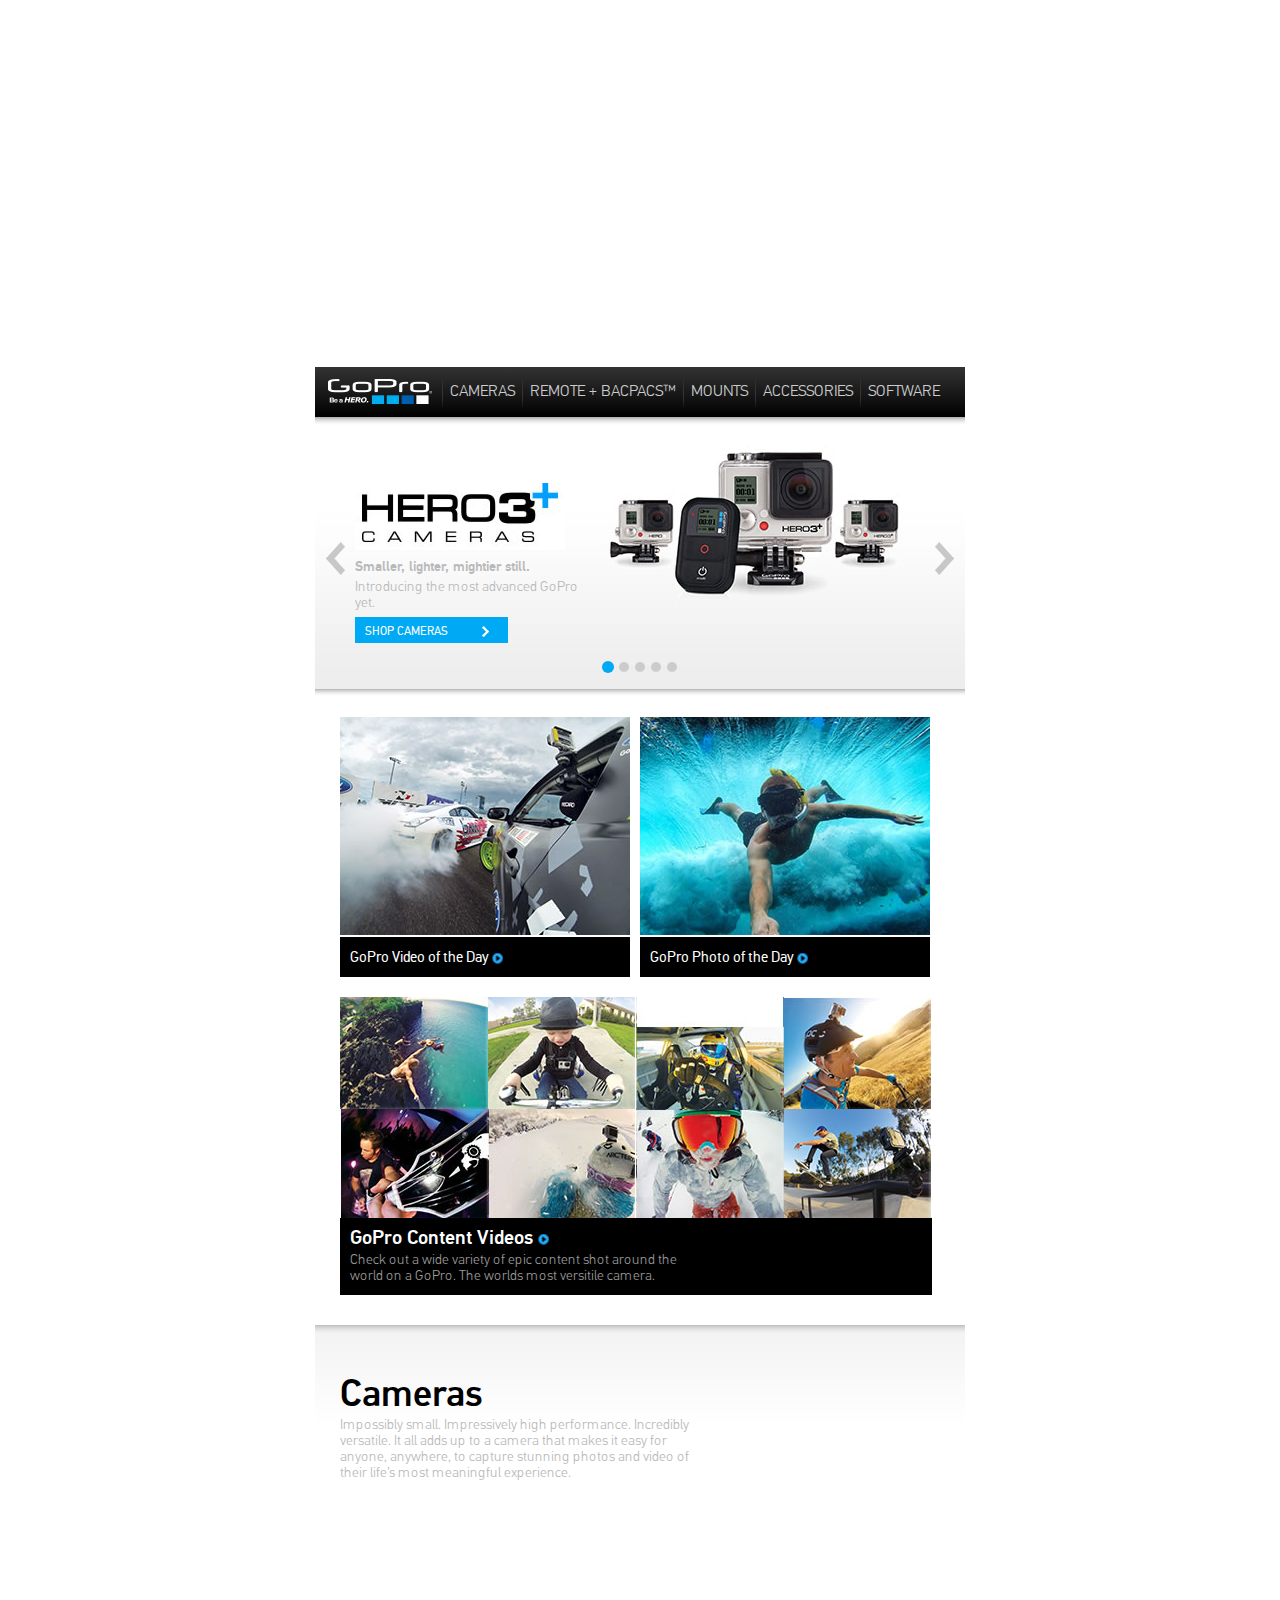
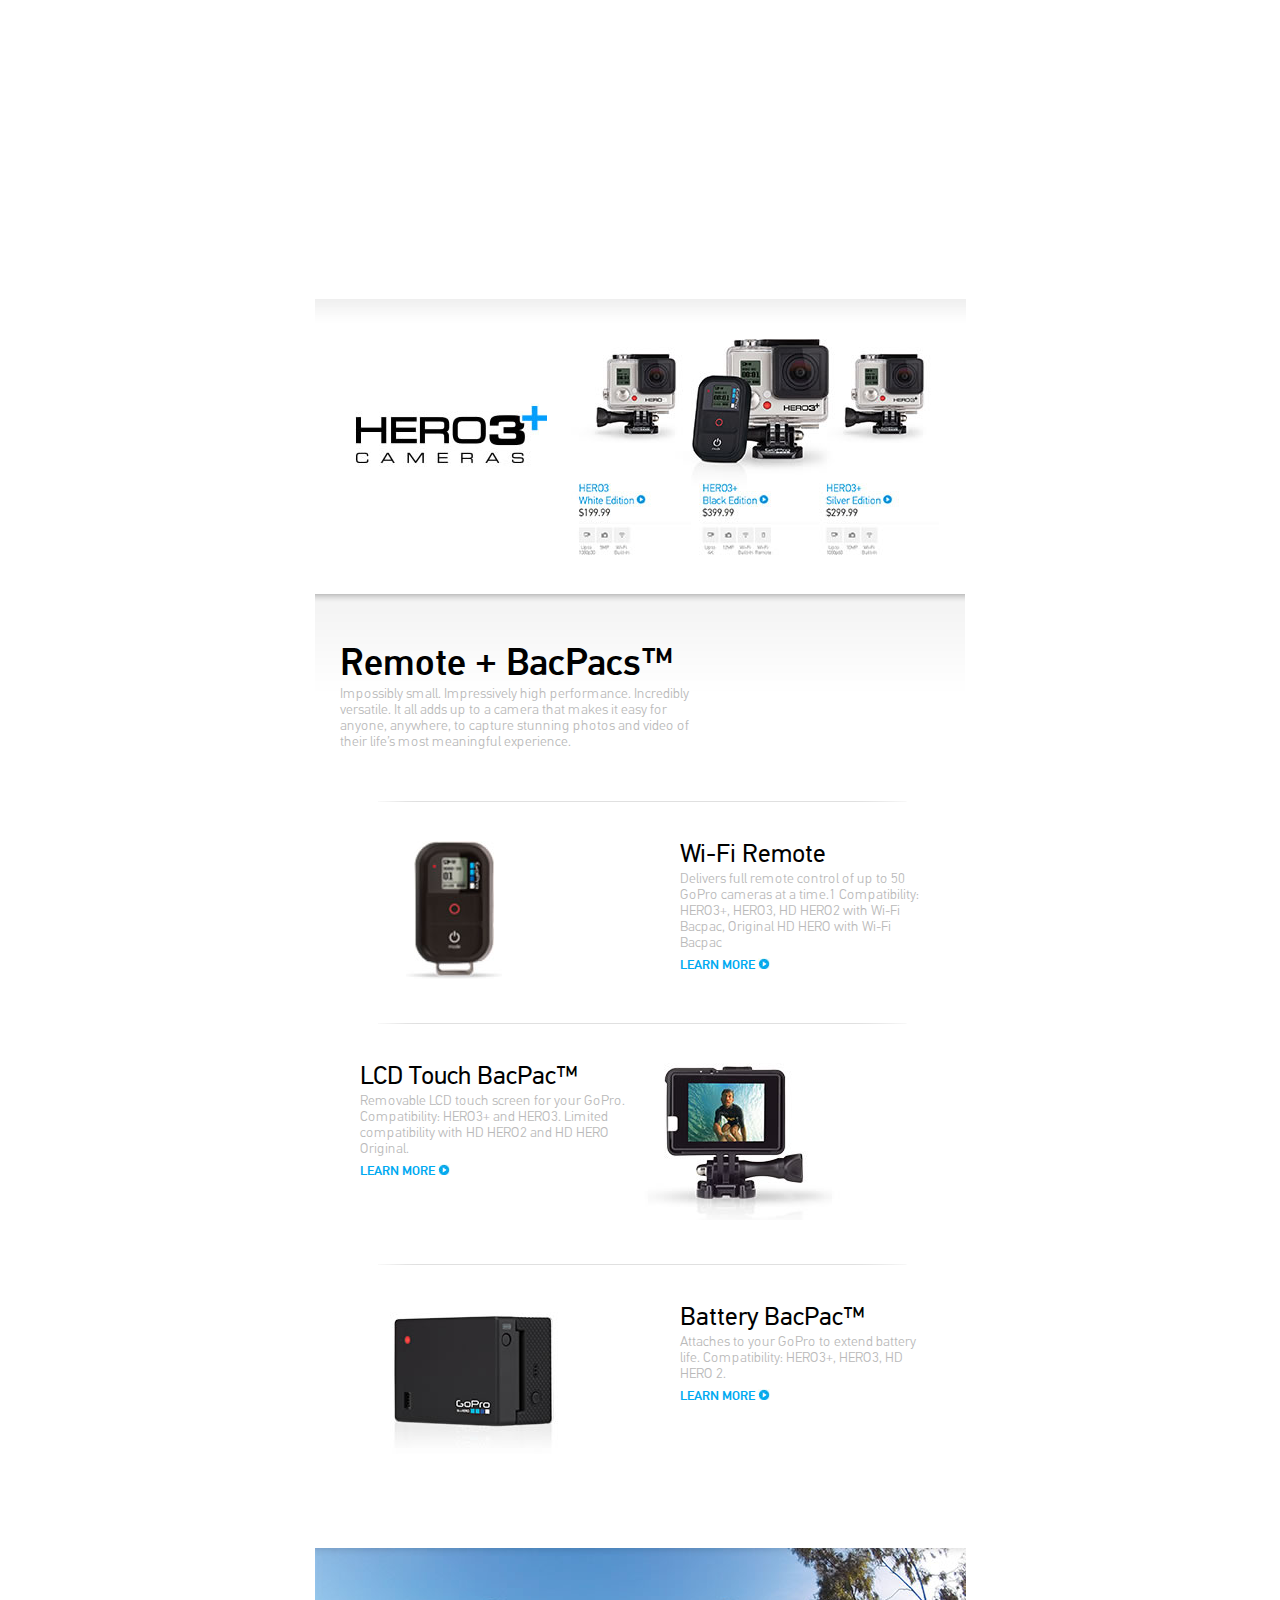
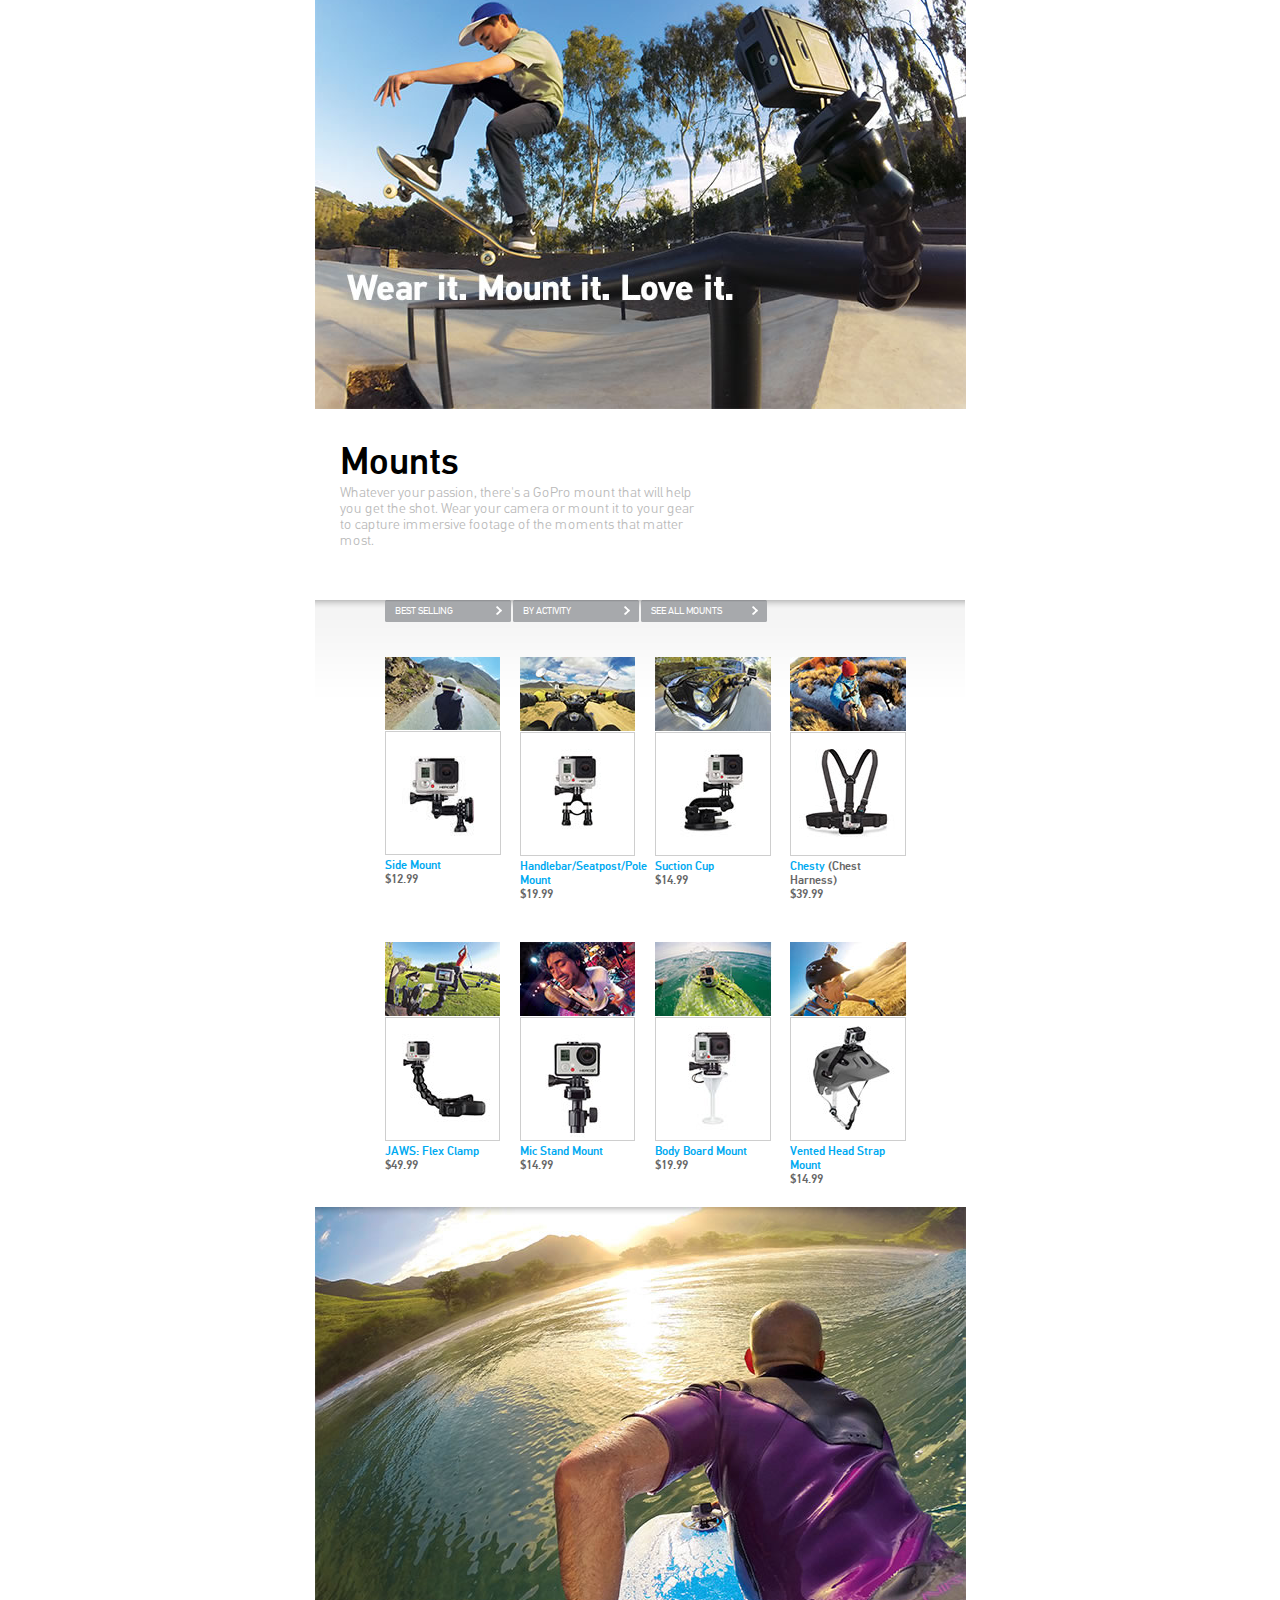
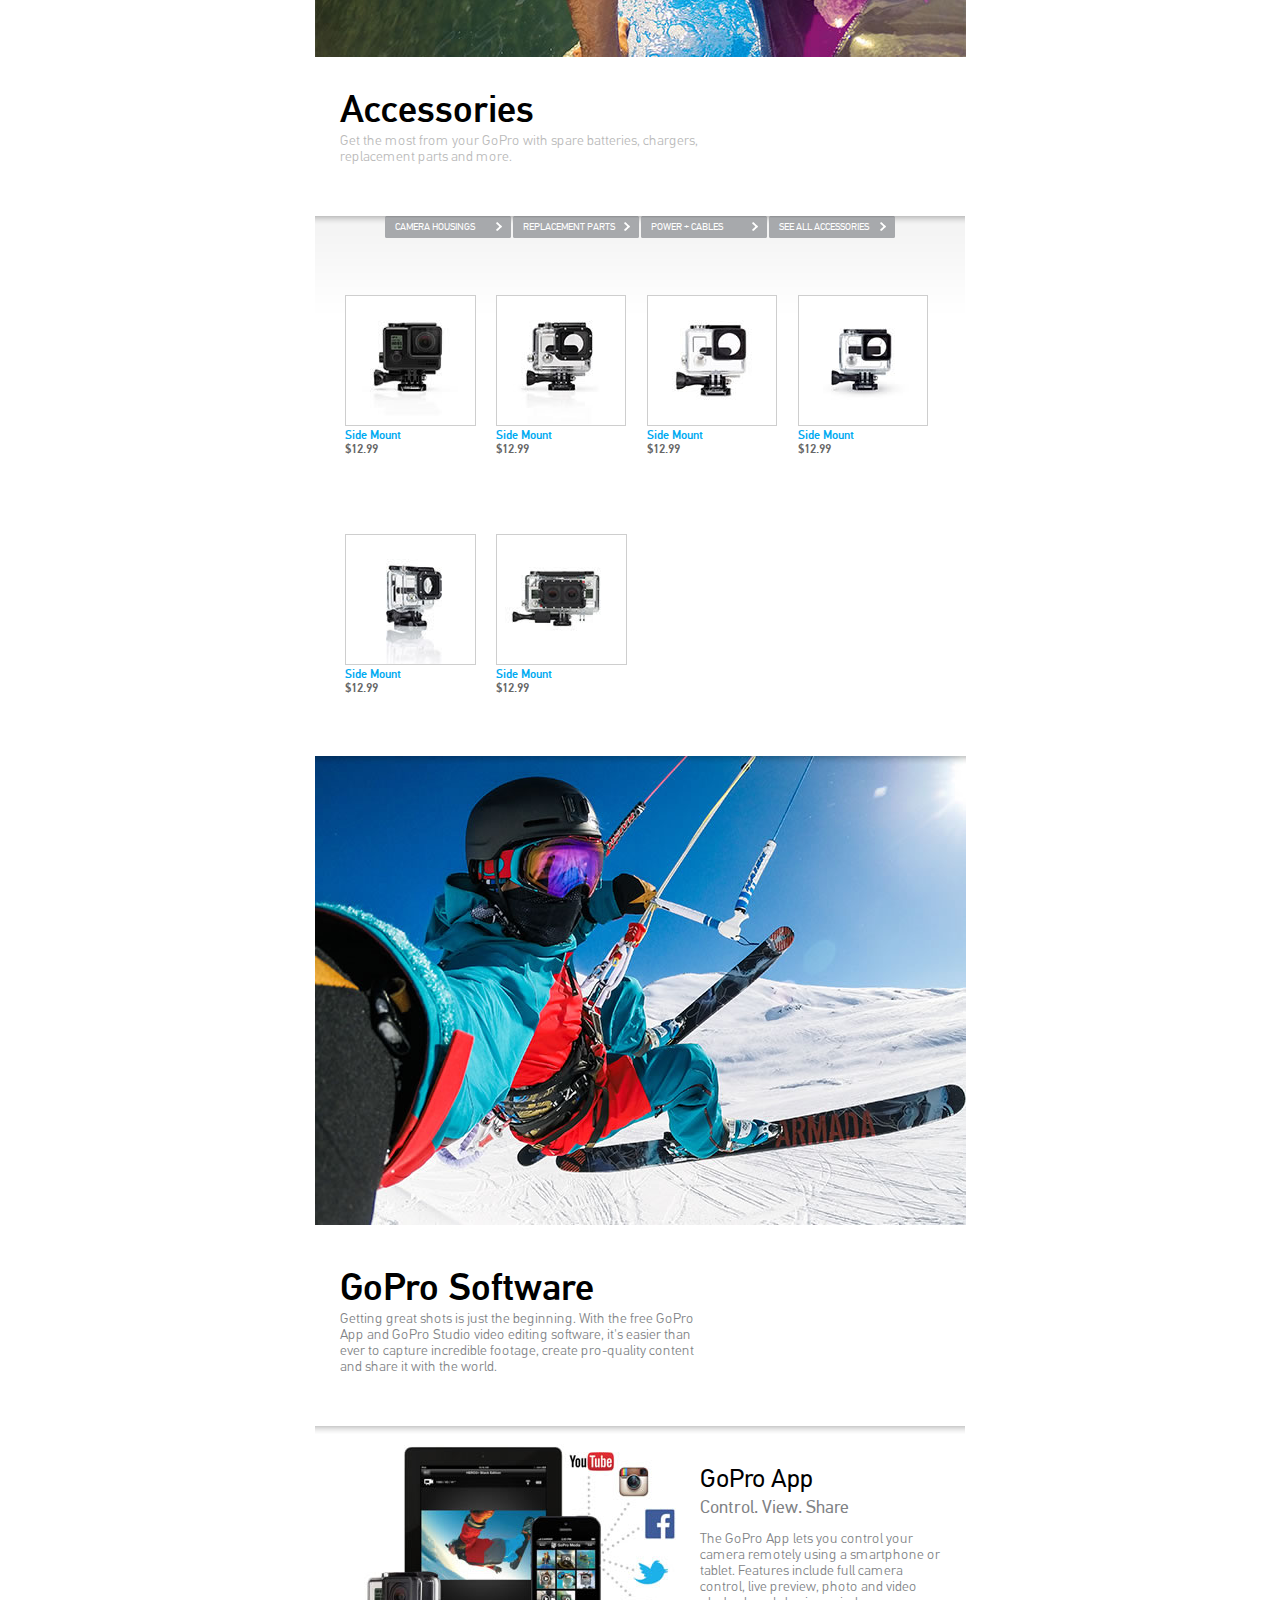
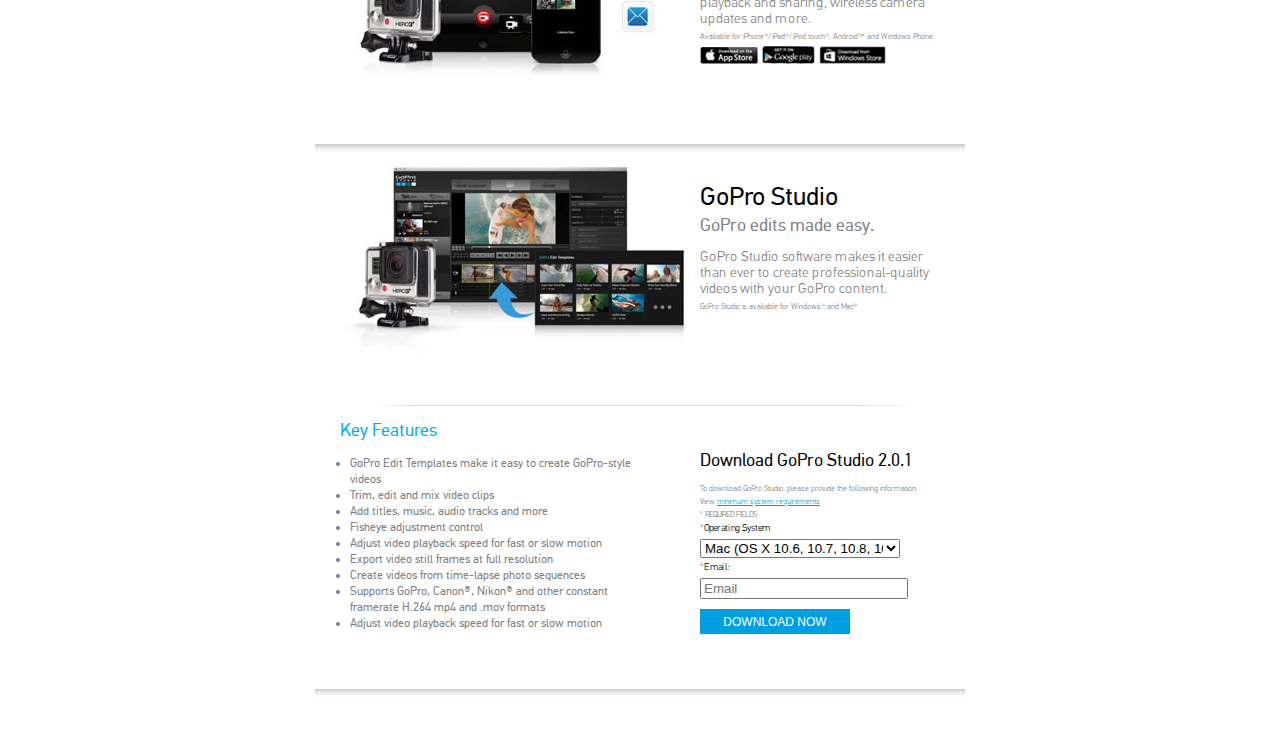
<file: index.html>
<!DOCTYPE HTML>
<html lang="en">
<head>
	<meta charset="UTF-8">
	<title>Go Pro Site</title>
	<script type="text/javascript" src="js/jquery.min.js"></script>
	<script type="text/javascript" src="js/bootstrap.min.js"></script>
	<script type="text/javascript" src="js/jquery.sticky.js"></script>
	<script type="text/javascript" src="js/functions.js"></script>
	<link rel="stylesheet" href="css/carousel.css" type="text/css" media="all" />
	<link rel="stylesheet" href="css/reset.css" type="text/css" media="all" />
	<link rel="stylesheet" href="css/style.css" type="text/css" media="all" />
</head>
<body>
	<div class="page-wrapper">
	    <header>
	        <div class="large-video">
	            <iframe width="650" height="366" src="//www.youtube.com/embed/3wbvpOIIBQA?rel=0" frameborder="0" allowfullscreen></iframe>
	        </div>
            <nav class="navigation" id="navigation" role="navigation">
                <ul class="nav navbar-nav">
                    <li><a class="navbar-brand" href="#">GoPro</a></li><span class="spacer"></span>
                    <li><a href="#cameras">Cameras</a></li><span class="spacer"></span>
                    <li><a href="#remote">Remote + Bacpacs&#8482;</a></li><span class="spacer"></span>
                    <li><a href="#mounts">Mounts</a></li><span class="spacer"></span>
                    <li><a href="#accessories">Accessories</a></li><span class="spacer"></span>
                    <li><a href="#software">Software</a></li>
                </ul>
            </nav>
	    </header>
	    <div class="section">
    	    <div id="carousel-example-generic" class="carousel slide" data-ride="carousel">
              <!-- Indicators -->
              <ol class="carousel-indicators">
                <li data-target="#carousel-example-generic" data-slide-to="0" class="active"></li>
                <li data-target="#carousel-example-generic" data-slide-to="1"></li>
                <li data-target="#carousel-example-generic" data-slide-to="2"></li>
                <li data-target="#carousel-example-generic" data-slide-to="3"></li>
                <li data-target="#carousel-example-generic" data-slide-to="4"></li>
              </ol>

              <!-- Wrapper for slides -->
              <div class="carousel-inner">
                <div class="item active">
                    <div class="carousel-left slide-1">
                        <img src="images/slide-1-title.jpg" />
                      <p class="bold">Smaller, lighter, mightier still.</p>
                      <p>Introducing the most advanced GoPro yet.</p>
                      <a href="#cameras" class="blue-box">Shop Cameras <span class="white-arrow"></span></a>
                    </div>
                    <img src="images/slide-1-image.png" alt="Slide 1" />
                </div>
                <div class="item">
                    <div class="carousel-left slide-2">
                      <h2>Remote + Bacpacs&#8482;</h2>
                      <p>Control your camera remotely, frame your shots, play back content and more.</p>
                      <a href="#remote" class="blue-box">Shop Remote + Bacpacs&#8482; <span class="white-arrow"></span></a>
                    </div>
                    <img src="images/slide-2-image.png" alt="Slide 2" />
                </div>
                <div class="item">
                    <div class="carousel-left slide-3">
                      <h2>Wear it. <br />Mount it. Love it.</h2>
                      <p>Whatever your passion, there's a GoPro mount that will help you get the shot. Wear your camera or mount it to your gear to capture immersive footage of the moments that matter most.</p>
                      <a href="#mounts" class="blue-box">Shop Mounts <span class="white-arrow"></span></a>
                    </div>
                    <img src="images/slide-3-image.png" alt="Slide 3" />
                </div>
                <div class="item">
                    <div class="carousel-left slide-4">
                      <h2>Accesorize Your GoPro</h2>
                      <p>Get the most from your GoPro with spare batteries, chargers, replacement parts and more.</p>
                      <a href="#accessories" class="blue-box">Shop Accessories <span class="white-arrow"></span></a>
                    </div>
                    <img src="images/slide-4-image.png" alt="Slide 4" />
                </div>
                <div class="item">
                    <div class="carousel-left slide-5">
                      <h2>Capture. <br/ >Create. Share.</h2>
                      <p>From the GoPro App and GoPro Player, to GoPro Studio editing software-get all the tools you need to view and enjoy your footage, easily create pro-quality videos and share your experiences with friends across the globe.</p>
                      <a href="#software" class="blue-box">Learn More <span class="white-arrow"></span></a>
                    </div>
                    <img src="images/slide-5-image.png" alt="Slide 5" />
                </div>
              </div>

              <!-- Controls -->
              <a class="left carousel-control" href="#carousel-example-generic" data-slide="prev">
                <span class="glyphicon glyphicon-chevron-left"></span>
              </a>
              <a class="right carousel-control" href="#carousel-example-generic" data-slide="next">
                <span class="glyphicon glyphicon-chevron-right"></span>
              </a>
            </div>
    	    <div class="clear"></div>
    	    <div class="full-width">
    	        <div class="half-width">
    	            <a href="#"><img src="images/video-of-day.jpg" /></a>
    	            <div class="black-box"><a href="#">GoPro Video of the Day <span class="black-arrow"></span></a></div>
    	        </div>
    	        <div class="half-width">
    	            <a href="#"><img src="images/photo-of-day.jpg" /></a>
    	            <div class="black-box"><a href="#">GoPro Photo of the Day <span class="black-arrow"></span></a></div>
    	        </div>
    	    </div>
    	    <div class="clear"></div>
    	    <div class="full-width photo-thumbs">
    	        <div class="photo-thumbnail">
    	            <a href="#">
    	                <img src="images/content-videos-1.jpg" />
    	                <span class="overlay-text">Music</span>
    	            </a>
    	        </div>
    	        <div class="photo-thumbnail">
    	            <a href="#">
    	                <img src="images/content-videos-2.jpg" />
    	                <span class="overlay-text">Music</span>
    	            </a>
    	        </div>
    	        <div class="photo-thumbnail">
    	            <a href="#">
    	                <img src="images/content-videos-3.jpg" />
    	                <span class="overlay-text">Music</span>
    	            </a>
    	        </div>
    	        <div class="photo-thumbnail">
    	            <a href="#">
    	                <img src="images/content-videos-4.jpg" />
    	                <span class="overlay-text">Music</span>
    	            </a>
    	        </div>
    	        <div class="photo-thumbnail">
    	            <a href="#">
    	                <img src="images/content-videos-5.jpg" />
    	                <span class="overlay-text">Music</span>
    	            </a>
    	        </div>
    	        <div class="photo-thumbnail">
    	            <a href="#">
    	                <img src="images/content-videos-6.jpg" />
    	                <span class="overlay-text">Music</span>
    	            </a>
    	        </div>
    	        <div class="photo-thumbnail">
    	            <a href="#">
    	                <img src="images/content-videos-7.jpg" />
    	                <span class="overlay-text">Music</span>
    	            </a>
    	        </div>
    	        <div class="photo-thumbnail">
    	            <a href="#">
    	                <img src="images/content-videos-8.jpg" />
    	                <span class="overlay-text">Music</span>
    	            </a>
    	        </div>
    	        <div class="clear"></div>
    	        <div class="black-box">
    	            <h4>GoPro Content Videos <span class="black-arrow"></span></h4>
    	            <p class="small-blurb">Check out a wide variety of epic content shot around the world on a GoPro. The worlds most versitile camera.</p>
    	        </div>
    	    </div>
    	    <div class="clear"></div>
    	</div><!-- end section -->
	    <div class="clear"></div>
	    <div class="section gradient" id="cameras">
	        <div class="full-width">
	            <h2>Cameras</h2>
	            <p class="small-blurb">Impossibly small. Impressively high performance. Incredibly versatile. It all adds up to a camera that makes it easy for anyone, anywhere, to capture stunning photos and video of their life’s most meaningful experience.</p>
	        </div>
            <div class="large-video">
                <iframe width="650" height="366" src="//www.youtube.com/embed/v2ek-QOtv64?rel=0" frameborder="0" allowfullscreen></iframe>
            </div>
            <img src="images/hero3cameras.jpg" />
	    </div><!-- end section -->
	    <div class="clear"></div>
	    <div class="section gradient" id="remote">
	        <div class="clear"></div>
	        <div class="full-width">
	            <h2>Remote + BacPacs&#8482;</h2>
	            <p class="small-blurb">Impossibly small. Impressively high performance. Incredibly versatile. It all adds up to a camera that makes it easy for anyone, anywhere, to capture stunning photos and video of their life’s most meaningful experience. </p>
	        </div>
	        <div class="full-width">
	            <div class="product-holder">
    	            <div class="image-left">
	                    <img src="images/remote.jpg" />
    	            </div>
    	            <div class="text-right">
    	                <h3>Wi-Fi Remote</h3>
    	                <p>Delivers full remote control of up to 50 GoPro cameras at a time.1 Compatibility: HERO3+, HERO3, HD HERO2 with Wi-Fi Bacpac, Original HD HERO with Wi-Fi Bacpac</p>
    	                <a href="#" class="learn-more">Learn More <span class="blue-arrow"></span></a>
    	            </div>
    	            <div class="clear"></div>
	            </div>
	            <div class="product-holder">
    	            <div class="image-right">
	                    <img src="images/touch-bacpac.jpg" />
    	            </div>
    	            <div class="text-left">
    	                <h3>LCD Touch BacPac&#8482;</h3>
    	                <p>Removable LCD touch screen for your GoPro. Compatibility: HERO3+ and HERO3. Limited compatibility with HD HERO2 and HD HERO Original.</p>
    	                <a href="#" class="learn-more">Learn More <span class="blue-arrow"></span></a>
    	            </div>
    	            <div class="clear"></div>
	            </div>
	            <div class="product-holder">
	                <div class="image-left">
	                    <img src="images/battery-bacpac.jpg" />
    	            </div>
    	            <div class="text-right">
    	                <h3>Battery BacPac&#8482;</h3>
    	                <p>Attaches to your GoPro to extend battery life. Compatibility: HERO3+, HERO3, HD HERO 2.</p>
    	                <a href="#" class="learn-more">Learn More <span class="blue-arrow"></span></a>
    	            </div>
    	            <div class="clear"></div>
    	        </div>
    	        <div class="clear"></div>
	        </div>
	    </div><!-- end section -->
	    <div class="clear"></div>
	    <div class="section mounts" id="mounts">
	        <img src="images/mounts.jpg" />
	        <div class="full-width">
    	        <h2>Mounts</h2>
    	        <p class="small-blurb">Whatever your passion, there's a GoPro mount that will help you get the shot. Wear your camera or mount it to your gear to capture immersive footage of the moments that matter most.</p>
    	    </div>
    	    <div class="gradient">
    	        <div class="dropdown">
                    <ul>
                        <li>
                            <a href="#">Best Selling</a>
                            <ul class="fallback">
                                <li><a href="#">Sub-Link 1</a></li>
                                <li><a href="#">Sub-Link 2</a></li>
                                <li><a href="#">Sub-Link 3</a></li>
                            </ul>
                        </li>
                        <li>
                            <a href="#">By Activity</a>
                            <ul class="fallback">
                                <li><a href="#">Auto</a></li>
                                <li><a href="#">Dive</a></li>
                                <li><a href="#">Moto</a></li>
                                <li><a href="#">Skate</a></li>
                                <li><a href="#">Hunt + Fish</a></li>
                                <li><a href="#">Film + Music</a></li>
                                <li><a href="#">Ski + Snowboard</a></li>
                                <li><a href="#">Bike</a></li>
                                <li><a href="#">Surf + Sup</a></li>
                                <li><a href="#">Aviation</a></li>
                            </ul>
                        </li>
                        <li>
                            <a href="#">See All Mounts</a>
                            <ul class="fallback">
                                <li><a href="#">Sub-Link 1</a></li>
                                <li><a href="#">Sub-Link 2</a></li>
                                <li><a href="#">Sub-Link 3</a></li>
                            </ul>
                        </li>
                    </ul>
                    <div class="clear"></div>
        	    </div>
        	    <div class="clear"></div>
        	    <div class="full-width product-holders">
        	        <div class="product-thumbnails">
        	            <img src="images/product-image-1.jpg" />
        	            <img src="images/product-1.jpg" class="thumb-border" />
        	            <p class="product-name">Side Mount</p>
        	            <p class="product-price">$12.99</p>
        	        </div>
        	        <div class="product-thumbnails">
        	            <img src="images/product-image-2.jpg" />
        	            <img src="images/product-2.jpg" class="thumb-border" />
        	            <p class="product-name">Handlebar/Seatpost/Pole Mount</p>
        	            <p class="product-price">$19.99</p>
        	        </div>
        	        <div class="product-thumbnails">
        	            <img src="images/product-image-3.jpg" />
        	            <img src="images/product-3.jpg" class="thumb-border" />
        	            <p class="product-name">Suction Cup</p>
        	            <p class="product-price">$14.99</p>
        	        </div>
        	        <div class="product-thumbnails">
        	            <img src="images/product-image-4.jpg" />
        	            <img src="images/product-4.jpg" class="thumb-border" />
        	            <p class="product-name">Chesty <span class='gray'>(Chest Harness)</span></p>
        	            <p class="product-price">$39.99</p>
        	        </div>
        	        <div class="product-thumbnails">
        	            <img src="images/product-image-5.jpg" />
        	            <img src="images/product-5.jpg" class="thumb-border" />
        	            <p class="product-name">JAWS: Flex Clamp</p>
        	            <p class="product-price">$49.99</p>
        	        </div>
        	        <div class="product-thumbnails">
        	            <img src="images/product-image-6.jpg" />
        	            <img src="images/product-6.jpg" class="thumb-border" />
        	            <p class="product-name">Mic Stand Mount</p>
        	            <p class="product-price">$14.99</p>
        	        </div>
        	        <div class="product-thumbnails">
        	            <img src="images/product-image-7.jpg" />
        	            <img src="images/product-7.jpg" class="thumb-border" />
        	            <p class="product-name">Body Board Mount</p>
        	            <p class="product-price">$19.99</p>
        	        </div>
        	        <div class="product-thumbnails">
        	            <img src="images/product-image-8.jpg" />
        	            <img src="images/product-8.jpg" class="thumb-border" />
        	            <p class="product-name">Vented Head Strap Mount</p>
        	            <p class="product-price">$14.99</p>
        	        </div>
        	    </div>
    	        <div class="clear"></div>
    	    </div>
	    </div><!-- end section -->
	    <div class="clear"></div>
	    <div class="section accessories" id="accessories">
	        <img src="images/accesories.jpg" />
	        <div class="full-width">
    	        <h2>Accessories</h2>
    	        <p class="small-blurb">Get the most from your GoPro with spare batteries, chargers, replacement parts and more.</p>
    	    </div>
    	    <div class="gradient">
    	        <div class="dropdown">
                    <ul>
                        <li>
                            <a href="#">Camera Housings</a>
                            <ul class="fallback">
                                <li><a href="#">Sub-Link 1</a></li>
                                <li><a href="#">Sub-Link 2</a></li>
                                <li><a href="#">Sub-Link 3</a></li>
                            </ul>
                        </li>
                        <li>
                            <a href="#">Replacement Parts</a>
                            <ul class="fallback">
                                <li><a href="#">Sub-Link 1</a></li>
                                <li><a href="#">Sub-Link 2</a></li>
                                <li><a href="#">Sub-Link 3</a></li>
                            </ul>
                        </li>
                        <li>
                            <a href="#">Power + Cables</a>
                            <ul class="fallback">
                                <li><a href="#">Sub-Link 1</a></li>
                                <li><a href="#">Sub-Link 2</a></li>
                                <li><a href="#">Sub-Link 3</a></li>
                            </ul>
                        </li>
                        <li>
                            <a href="#">See All Accessories</a>
                            <ul class="fallback">
                                <li><a href="#">Sub-Link 1</a></li>
                                <li><a href="#">Sub-Link 2</a></li>
                                <li><a href="#">Sub-Link 3</a></li>
                            </ul>
                        </li>
                    </ul>
                    <div class="clear"></div>
    	        </div>
        	    <div class="full-width product-holders">
        	        <div class="product-thumbnails">
        	            <img src="images/accesory-1.jpg" class="thumb-border" />
        	            <p class="product-name">Side Mount</p>
        	            <p class="product-price">$12.99</p>
        	        </div>
        	        <div class="product-thumbnails">
        	            <img src="images/accesory-2.jpg" class="thumb-border" />
        	            <p class="product-name">Side Mount</p>
        	            <p class="product-price">$12.99</p>
        	        </div>
        	        <div class="product-thumbnails">
        	            <img src="images/accesory-3.jpg" class="thumb-border" />
        	            <p class="product-name">Side Mount</p>
        	            <p class="product-price">$12.99</p>
        	        </div>
        	        <div class="product-thumbnails">
        	            <img src="images/accesory-4.jpg" class="thumb-border" />
        	            <p class="product-name">Side Mount</p>
        	            <p class="product-price">$12.99</p>
        	        </div>
        	        <div class="product-thumbnails">
        	            <img src="images/accesory-5.jpg" class="thumb-border" />
        	            <p class="product-name">Side Mount</p>
        	            <p class="product-price">$12.99</p>
        	        </div>
        	        <div class="product-thumbnails">
        	            <img src="images/accesory-6.jpg" class="thumb-border" />
        	            <p class="product-name">Side Mount</p>
        	            <p class="product-price">$12.99</p>
        	        </div>
        	    </div>
    	        <div class="clear"></div>
    	    </div>
	    </div><!-- end section -->
	    <div class="clear"></div>
	    <div class="section software" id="software">
	        <img src="images/software.jpg" />
	        <div class="full-width">
    	        <h2>GoPro Software</h2>
    	        <p class="small-blurb">Getting great shots is just the beginning. With the free GoPro App and GoPro Studio video editing software, it's easier than ever to capture incredible footage, create pro-quality content and share it with the world.</p>
    	    </div>
    	    <div class="small-gradient">
        	    <div class="full-width">
        	        <img src="images/software-1.jpg" class="float-left" />
        	        <div class="text-right">
        	            <h3>GoPro App</h3>
        	            <h4 class="gray">Control. View. Share</h4>
        	            <p>The GoPro App lets you control your camera remotely using a smartphone or tablet. Features include full camera control, live preview, photo and video playback and sharing, wireless camera updates and more.</p>
        	            <p class="small">Available for iPhone&reg;/iPad&reg;/iPod touch&reg;, Android&#8482; and Windows Phone.</p>
        	            <a href="#" class="app-store"><img src="images/app-store-apple.jpg" /></a>
        	            <a href="#" class="app-store"><img src="images/app-store-google.jpg" /></a>
        	            <a href="#" class="app-store"><img src="images/app-store-windows.jpg" /></a>
        	        </div>
        	        <div class="clear"></div>
        	    </div>
    	        <div class="clear"></div>
    	    </div>
        	<div class="small-gradient">
        	    <div class="full-width">
        	        <img src="images/software-2.jpg" class="float-left" />
        	        <div class="text-right">
        	            <h3>GoPro Studio</h3>
        	            <h4 class="gray">GoPro edits made easy.</h4>
        	            <p>GoPro Studio software makes it easier than ever to create professional-quality videos with your GoPro content.</p>
        	            <p class="small">GoPro Studio is available for Windows&reg; and Mac&reg; </p>
        	        </div>
        	        <div class="clear"></div>
        	    </div>
        	    <div class="full-width horizontal-line">
        	        <div class="text-left">
        	            <h4 class="blue">Key Features</h4>
        	            <ul>
            	            <li>GoPro Edit Templates make it easy to create GoPro-style videos</li>
                            <li>Trim, edit and mix video clips</li>
                            <li>Add titles, music, audio tracks and more</li>
                            <li>Fisheye adjustment control</li>
                            <li>Adjust video playback speed for fast or slow motion</li>
                            <li>Export video still frames at full resolution</li>
                            <li>Create videos from time-lapse photo sequences</li>
                            <li>Supports GoPro, Canon®, Nikon® and other constant framerate H.264 mp4 and .mov formats</li>
                            <li>Adjust video playback speed for fast or slow motion</li>
                        </ul>
        	        </div>
        	        <div class="text-right software-form">
                        <h4 class="black">Download GoPro Studio 2.0.1</h4>
                        <p class="small">To download GoPro Studio, please provide the following information:</p>
                        <p class="small">View <a href="#">minimum system requirements</a></p>
                        <p class="small"><span class="red">*</span><span class="gray"> REQUIRED FIELDS</span></p>
                        <form class="download-form">
                            <label><span class="red">*</span>Operating System</label>
                            <select>
                                <option>Mac (OS X 10.6, 10.7, 10.8, 10.9)</option>
                            </select>
                            <label><span class="red">*</span>Email:</label>
                            <input type="text" placeholder="Email" />
                            <input type="submit" value="Download Now" class="submit" />
                        </form>
        	        </div>
        	    </div>
    	        <div class="clear"></div>
    	    </div>
    	    <div class="clear"></div>
    	    <div class="small-gradient margin">&nbsp;</div>
	    </div><!-- end section -->
	    
	</div><!-- end wrapper -->
</body>
</html>
</file>
<file: css/carousel.css>
.carousel {
  position: relative;
}
.carousel-inner {
  position: relative;
  width: 100%;
  overflow: hidden;
}
.carousel-inner > .item {
  position: relative;
  display: none;
  -webkit-transition: .6s ease-in-out left;
          transition: .6s ease-in-out left;
}
.carousel-inner > .item > img,
.carousel-inner > .item > a > img {
  line-height: 1;
}
.carousel-inner > .active,
.carousel-inner > .next,
.carousel-inner > .prev {
  display: block;
}
.carousel-inner > .active {
  left: 0;
}
.carousel-inner > .next,
.carousel-inner > .prev {
  position: absolute;
  top: 0;
  width: 100%;
}
.carousel-inner > .next {
  left: 100%;
}
.carousel-inner > .prev {
  left: -100%;
}
.carousel-inner > .next.left,
.carousel-inner > .prev.right {
  left: 0;
}
.carousel-inner > .active.left {
  left: -100%;
}
.carousel-inner > .active.right {
  left: 100%;
}
.carousel-control {
  position: absolute;
  top: 0;
  bottom: 0;
  left: 0;
  width: 15%;
  font-size: 20px;
  color: #fff;
  text-align: center;
  text-shadow: 0 1px 2px rgba(0, 0, 0, .6);
  filter: alpha(opacity=50);
  opacity: .5;
}
.carousel-control.left {
  background-image: -webkit-linear-gradient(left, color-stop(rgba(0, 0, 0, .5) 0%), color-stop(rgba(0, 0, 0, .0001) 100%));
  background-image:         linear-gradient(to right, rgba(0, 0, 0, .5) 0%, rgba(0, 0, 0, .0001) 100%);
  background-repeat: repeat-x;
}
.carousel-control.right {
  right: 0;
  left: auto;
  background-image: -webkit-linear-gradient(left, color-stop(rgba(0, 0, 0, .0001) 0%), color-stop(rgba(0, 0, 0, .5) 100%));
  background-image:         linear-gradient(to right, rgba(0, 0, 0, .0001) 0%, rgba(0, 0, 0, .5) 100%);
  background-repeat: repeat-x;
}
.carousel-control:hover,
.carousel-control:focus {
  color: #fff;
  text-decoration: none;
  filter: alpha(opacity=90);
  outline: none;
  opacity: .9;
}
.carousel-control .icon-prev,
.carousel-control .icon-next,
.carousel-control .glyphicon-chevron-left,
.carousel-control .glyphicon-chevron-right {
  position: absolute;
  top: 50%;
  z-index: 5;
  display: inline-block;
}
.carousel-control .icon-prev,
.carousel-control .glyphicon-chevron-left {
  left: 50%;
}
.carousel-control .icon-next,
.carousel-control .glyphicon-chevron-right {
  right: 50%;
}
.carousel-control .icon-prev,
.carousel-control .icon-next {
  width: 20px;
  height: 20px;
  margin-top: -10px;
  margin-left: -10px;
  font-family: serif;
}
.carousel-control .icon-prev:before {
  content: '\2039';
}
.carousel-control .icon-next:before {
  content: '\203a';
}
.carousel-indicators {
  position: absolute;
  bottom: 10px;
  left: 50%;
  z-index: 15;
  width: 60%;
  padding-left: 0;
  margin-left: -30%;
  text-align: center;
  list-style: none;
}
.carousel-indicators li {
  display: inline-block;
  width: 10px;
  height: 10px;
  margin: 1px;
  text-indent: -999px;
  cursor: pointer;
  background-color: #000 \9;
  background-color: rgba(0, 0, 0, 0);
  border: 1px solid #fff;
  border-radius: 10px;
}
.carousel-indicators .active {
  width: 12px;
  height: 12px;
  margin: 0;
  background-color: #fff;
}
.carousel-caption {
  position: absolute;
  right: 15%;
  bottom: 20px;
  left: 15%;
  z-index: 10;
  padding-top: 20px;
  padding-bottom: 20px;
  color: #fff;
  text-align: center;
  text-shadow: 0 1px 2px rgba(0, 0, 0, .6);
}
.carousel-caption .btn {
  text-shadow: none;
}
@media screen and (min-width: 768px) {
  .carousel-control .glyphicon-chevron-left,
  .carousel-control .glyphicon-chevron-right,
  .carousel-control .icon-prev,
  .carousel-control .icon-next {
    width: 30px;
    height: 30px;
    margin-top: -15px;
    margin-left: -15px;
    font-size: 30px;
  }
  .carousel-caption {
    right: 20%;
    left: 20%;
    padding-bottom: 30px;
  }
  .carousel-indicators {
    bottom: 20px;
  }
}
@font-face {
  font-family: 'Glyphicons Halflings';

  src: url('../fonts/glyphicons-halflings-regular.eot');
  src: url('../fonts/glyphicons-halflings-regular.eot?#iefix') format('embedded-opentype'), url('../fonts/glyphicons-halflings-regular.woff') format('woff'), url('../fonts/glyphicons-halflings-regular.ttf') format('truetype'), url('../fonts/glyphicons-halflings-regular.svg#glyphicons_halflingsregular') format('svg');
}
.glyphicon {
  position: relative;
  top: 1px;
  display: inline-block;
  font-family: 'Glyphicons Halflings';
  font-style: normal;
  font-weight: normal;
  line-height: 1;

  -webkit-font-smoothing: antialiased;
  -moz-osx-font-smoothing: grayscale;
}
.glyphicon-asterisk:before {
  content: "\2a";
}
.glyphicon-plus:before {
  content: "\2b";
}
.glyphicon-euro:before {
  content: "\20ac";
}
.glyphicon-minus:before {
  content: "\2212";
}
.glyphicon-cloud:before {
  content: "\2601";
}
.glyphicon-envelope:before {
  content: "\2709";
}
.glyphicon-pencil:before {
  content: "\270f";
}
.glyphicon-glass:before {
  content: "\e001";
}
.glyphicon-music:before {
  content: "\e002";
}
.glyphicon-search:before {
  content: "\e003";
}
.glyphicon-heart:before {
  content: "\e005";
}
.glyphicon-star:before {
  content: "\e006";
}
.glyphicon-star-empty:before {
  content: "\e007";
}
.glyphicon-user:before {
  content: "\e008";
}
.glyphicon-film:before {
  content: "\e009";
}
.glyphicon-th-large:before {
  content: "\e010";
}
.glyphicon-th:before {
  content: "\e011";
}
.glyphicon-th-list:before {
  content: "\e012";
}
.glyphicon-ok:before {
  content: "\e013";
}
.glyphicon-remove:before {
  content: "\e014";
}
.glyphicon-zoom-in:before {
  content: "\e015";
}
.glyphicon-zoom-out:before {
  content: "\e016";
}
.glyphicon-off:before {
  content: "\e017";
}
.glyphicon-signal:before {
  content: "\e018";
}
.glyphicon-cog:before {
  content: "\e019";
}
.glyphicon-trash:before {
  content: "\e020";
}
.glyphicon-home:before {
  content: "\e021";
}
.glyphicon-file:before {
  content: "\e022";
}
.glyphicon-time:before {
  content: "\e023";
}
.glyphicon-road:before {
  content: "\e024";
}
.glyphicon-download-alt:before {
  content: "\e025";
}
.glyphicon-download:before {
  content: "\e026";
}
.glyphicon-upload:before {
  content: "\e027";
}
.glyphicon-inbox:before {
  content: "\e028";
}
.glyphicon-play-circle:before {
  content: "\e029";
}
.glyphicon-repeat:before {
  content: "\e030";
}
.glyphicon-refresh:before {
  content: "\e031";
}
.glyphicon-list-alt:before {
  content: "\e032";
}
.glyphicon-lock:before {
  content: "\e033";
}
.glyphicon-flag:before {
  content: "\e034";
}
.glyphicon-headphones:before {
  content: "\e035";
}
.glyphicon-volume-off:before {
  content: "\e036";
}
.glyphicon-volume-down:before {
  content: "\e037";
}
.glyphicon-volume-up:before {
  content: "\e038";
}
.glyphicon-qrcode:before {
  content: "\e039";
}
.glyphicon-barcode:before {
  content: "\e040";
}
.glyphicon-tag:before {
  content: "\e041";
}
.glyphicon-tags:before {
  content: "\e042";
}
.glyphicon-book:before {
  content: "\e043";
}
.glyphicon-bookmark:before {
  content: "\e044";
}
.glyphicon-print:before {
  content: "\e045";
}
.glyphicon-camera:before {
  content: "\e046";
}
.glyphicon-font:before {
  content: "\e047";
}
.glyphicon-bold:before {
  content: "\e048";
}
.glyphicon-italic:before {
  content: "\e049";
}
.glyphicon-text-height:before {
  content: "\e050";
}
.glyphicon-text-width:before {
  content: "\e051";
}
.glyphicon-align-left:before {
  content: "\e052";
}
.glyphicon-align-center:before {
  content: "\e053";
}
.glyphicon-align-right:before {
  content: "\e054";
}
.glyphicon-align-justify:before {
  content: "\e055";
}
.glyphicon-list:before {
  content: "\e056";
}
.glyphicon-indent-left:before {
  content: "\e057";
}
.glyphicon-indent-right:before {
  content: "\e058";
}
.glyphicon-facetime-video:before {
  content: "\e059";
}
.glyphicon-picture:before {
  content: "\e060";
}
.glyphicon-map-marker:before {
  content: "\e062";
}
.glyphicon-adjust:before {
  content: "\e063";
}
.glyphicon-tint:before {
  content: "\e064";
}
.glyphicon-edit:before {
  content: "\e065";
}
.glyphicon-share:before {
  content: "\e066";
}
.glyphicon-check:before {
  content: "\e067";
}
.glyphicon-move:before {
  content: "\e068";
}
.glyphicon-step-backward:before {
  content: "\e069";
}
.glyphicon-fast-backward:before {
  content: "\e070";
}
.glyphicon-backward:before {
  content: "\e071";
}
.glyphicon-play:before {
  content: "\e072";
}
.glyphicon-pause:before {
  content: "\e073";
}
.glyphicon-stop:before {
  content: "\e074";
}
.glyphicon-forward:before {
  content: "\e075";
}
.glyphicon-fast-forward:before {
  content: "\e076";
}
.glyphicon-step-forward:before {
  content: "\e077";
}
.glyphicon-eject:before {
  content: "\e078";
}
.glyphicon-chevron-left:before {
  content: "\e079";
}
.glyphicon-chevron-right:before {
  content: "\e080";
}
.glyphicon-plus-sign:before {
  content: "\e081";
}
.glyphicon-minus-sign:before {
  content: "\e082";
}
.glyphicon-remove-sign:before {
  content: "\e083";
}
.glyphicon-ok-sign:before {
  content: "\e084";
}
.glyphicon-question-sign:before {
  content: "\e085";
}
.glyphicon-info-sign:before {
  content: "\e086";
}
.glyphicon-screenshot:before {
  content: "\e087";
}
.glyphicon-remove-circle:before {
  content: "\e088";
}
.glyphicon-ok-circle:before {
  content: "\e089";
}
.glyphicon-ban-circle:before {
  content: "\e090";
}
.glyphicon-arrow-left:before {
  content: "\e091";
}
.glyphicon-arrow-right:before {
  content: "\e092";
}
.glyphicon-arrow-up:before {
  content: "\e093";
}
.glyphicon-arrow-down:before {
  content: "\e094";
}
.glyphicon-share-alt:before {
  content: "\e095";
}
.glyphicon-resize-full:before {
  content: "\e096";
}
.glyphicon-resize-small:before {
  content: "\e097";
}
.glyphicon-exclamation-sign:before {
  content: "\e101";
}
.glyphicon-gift:before {
  content: "\e102";
}
.glyphicon-leaf:before {
  content: "\e103";
}
.glyphicon-fire:before {
  content: "\e104";
}
.glyphicon-eye-open:before {
  content: "\e105";
}
.glyphicon-eye-close:before {
  content: "\e106";
}
.glyphicon-warning-sign:before {
  content: "\e107";
}
.glyphicon-plane:before {
  content: "\e108";
}
.glyphicon-calendar:before {
  content: "\e109";
}
.glyphicon-random:before {
  content: "\e110";
}
.glyphicon-comment:before {
  content: "\e111";
}
.glyphicon-magnet:before {
  content: "\e112";
}
.glyphicon-chevron-up:before {
  content: "\e113";
}
.glyphicon-chevron-down:before {
  content: "\e114";
}
.glyphicon-retweet:before {
  content: "\e115";
}
.glyphicon-shopping-cart:before {
  content: "\e116";
}
.glyphicon-folder-close:before {
  content: "\e117";
}
.glyphicon-folder-open:before {
  content: "\e118";
}
.glyphicon-resize-vertical:before {
  content: "\e119";
}
.glyphicon-resize-horizontal:before {
  content: "\e120";
}
.glyphicon-hdd:before {
  content: "\e121";
}
.glyphicon-bullhorn:before {
  content: "\e122";
}
.glyphicon-bell:before {
  content: "\e123";
}
.glyphicon-certificate:before {
  content: "\e124";
}
.glyphicon-thumbs-up:before {
  content: "\e125";
}
.glyphicon-thumbs-down:before {
  content: "\e126";
}
.glyphicon-hand-right:before {
  content: "\e127";
}
.glyphicon-hand-left:before {
  content: "\e128";
}
.glyphicon-hand-up:before {
  content: "\e129";
}
.glyphicon-hand-down:before {
  content: "\e130";
}
.glyphicon-circle-arrow-right:before {
  content: "\e131";
}
.glyphicon-circle-arrow-left:before {
  content: "\e132";
}
.glyphicon-circle-arrow-up:before {
  content: "\e133";
}
.glyphicon-circle-arrow-down:before {
  content: "\e134";
}
.glyphicon-globe:before {
  content: "\e135";
}
.glyphicon-wrench:before {
  content: "\e136";
}
.glyphicon-tasks:before {
  content: "\e137";
}
.glyphicon-filter:before {
  content: "\e138";
}
.glyphicon-briefcase:before {
  content: "\e139";
}
.glyphicon-fullscreen:before {
  content: "\e140";
}
.glyphicon-dashboard:before {
  content: "\e141";
}
.glyphicon-paperclip:before {
  content: "\e142";
}
.glyphicon-heart-empty:before {
  content: "\e143";
}
.glyphicon-link:before {
  content: "\e144";
}
.glyphicon-phone:before {
  content: "\e145";
}
.glyphicon-pushpin:before {
  content: "\e146";
}
.glyphicon-usd:before {
  content: "\e148";
}
.glyphicon-gbp:before {
  content: "\e149";
}
.glyphicon-sort:before {
  content: "\e150";
}
.glyphicon-sort-by-alphabet:before {
  content: "\e151";
}
.glyphicon-sort-by-alphabet-alt:before {
  content: "\e152";
}
.glyphicon-sort-by-order:before {
  content: "\e153";
}
.glyphicon-sort-by-order-alt:before {
  content: "\e154";
}
.glyphicon-sort-by-attributes:before {
  content: "\e155";
}
.glyphicon-sort-by-attributes-alt:before {
  content: "\e156";
}
.glyphicon-unchecked:before {
  content: "\e157";
}
.glyphicon-expand:before {
  content: "\e158";
}
.glyphicon-collapse-down:before {
  content: "\e159";
}
.glyphicon-collapse-up:before {
  content: "\e160";
}
.glyphicon-log-in:before {
  content: "\e161";
}
.glyphicon-flash:before {
  content: "\e162";
}
.glyphicon-log-out:before {
  content: "\e163";
}
.glyphicon-new-window:before {
  content: "\e164";
}
.glyphicon-record:before {
  content: "\e165";
}
.glyphicon-save:before {
  content: "\e166";
}
.glyphicon-open:before {
  content: "\e167";
}
.glyphicon-saved:before {
  content: "\e168";
}
.glyphicon-import:before {
  content: "\e169";
}
.glyphicon-export:before {
  content: "\e170";
}
.glyphicon-send:before {
  content: "\e171";
}
.glyphicon-floppy-disk:before {
  content: "\e172";
}
.glyphicon-floppy-saved:before {
  content: "\e173";
}
.glyphicon-floppy-remove:before {
  content: "\e174";
}
.glyphicon-floppy-save:before {
  content: "\e175";
}
.glyphicon-floppy-open:before {
  content: "\e176";
}
.glyphicon-credit-card:before {
  content: "\e177";
}
.glyphicon-transfer:before {
  content: "\e178";
}
.glyphicon-cutlery:before {
  content: "\e179";
}
.glyphicon-header:before {
  content: "\e180";
}
.glyphicon-compressed:before {
  content: "\e181";
}
.glyphicon-earphone:before {
  content: "\e182";
}
.glyphicon-phone-alt:before {
  content: "\e183";
}
.glyphicon-tower:before {
  content: "\e184";
}
.glyphicon-stats:before {
  content: "\e185";
}
.glyphicon-sd-video:before {
  content: "\e186";
}
.glyphicon-hd-video:before {
  content: "\e187";
}
.glyphicon-subtitles:before {
  content: "\e188";
}
.glyphicon-sound-stereo:before {
  content: "\e189";
}
.glyphicon-sound-dolby:before {
  content: "\e190";
}
.glyphicon-sound-5-1:before {
  content: "\e191";
}
.glyphicon-sound-6-1:before {
  content: "\e192";
}
.glyphicon-sound-7-1:before {
  content: "\e193";
}
.glyphicon-copyright-mark:before {
  content: "\e194";
}
.glyphicon-registration-mark:before {
  content: "\e195";
}
.glyphicon-cloud-download:before {
  content: "\e197";
}
.glyphicon-cloud-upload:before {
  content: "\e198";
}
.glyphicon-tree-conifer:before {
  content: "\e199";
}
.glyphicon-tree-deciduous:before {
  content: "\e200";
}
</file>
<file: css/style.css>
/* -- DEFAULTS FONTS AND TEXT SETUP -- */

@font-face {
    font-family: 'PFDinTextProLight';
    src: url('../fonts/pfdintextpro-light.eot');
    src: url('../fonts/pfdintextpro-light.eot') format('embedded-opentype'),
         url('../fonts/pfdintextpro-light.woff') format('woff'),
         url('../fonts/pfdintextpro-light.ttf') format('truetype'),
         url('../fonts/pfdintextpro-light.svg#PFDinTextProLight') format('svg');
}


@font-face {
    font-family: 'dintext_proregular';
    src: url('../fonts/pfdintextpro-regular-webfont.eot');
    src: url('../fonts/pfdintextpro-regular-webfont.eot?#iefix') format('embedded-opentype'),
         url('../fonts/pfdintextpro-regular-webfont.woff') format('woff'),
         url('../fonts/pfdintextpro-regular-webfont.ttf') format('truetype'),
         url('../fonts/pfdintextpro-regular-webfont.svg#pf_dintext_proregular') format('svg');
    font-weight: normal;
    font-style: normal;

}

@font-face {
    font-family: 'dintext_promedium';
    src: url('../fonts/pfdintextpro-medium-webfont.eot');
    src: url('../fonts/pfdintextpro-medium-webfont.eot?#iefix') format('embedded-opentype'),
         url('../fonts/pfdintextpro-medium-webfont.woff') format('woff'),
         url('../fonts/pfdintextpro-medium-webfont.ttf') format('truetype'),
         url('../fonts/pfdintextpro-medium-webfont.svg#pf_dintext_promedium') format('svg');
    font-weight: normal;
    font-style: normal;

}

@font-face {
    font-family: 'dintext_probold';
    src: url('../fonts/pfdintextpro-bold-webfont.eot');
    src: url('../fonts/pfdintextpro-bold-webfont.eot?#iefix') format('embedded-opentype'),
         url('../fonts/pfdintextpro-bold-webfont.woff') format('woff'),
         url('../fonts/pfdintextpro-bold-webfont.ttf') format('truetype'),
         url('../fonts/pfdintextpro-bold-webfont.svg#pf_dintext_probold') format('svg');
    font-weight: normal;
    font-style: normal;

}

body { background: #FFF; font-family: 'PFDinTextProLight', Verdana, Arial, sans-serif; }

.sticky { z-index:10000; position:relative; }

p { margin:5px 0; }
p.bold { font-family: 'dintext_promedium'; }
p.small,
p.small a { font-size:8px; line-height:8px; }

p, li, a {
    font-size: 14px;
    line-height: 16px;
    color: #b9b9b9;
    font-family: 'PFDinTextProLight';
}
.photo-thumbs p { color:#999999; }
a, a:visited {
    color:#009fdf;
}
a:hover, a:active {
    color:#00b6ff;
}
h2 {
    padding:50px 0 0 0;
    font-size: 38px;
    line-height: 38px;
    color: #000000;
    font-family: 'dintext_promedium';
    font-weight: normal;
    text-transform:none;
}

h3 {
    font-size: 26px;
    line-height:26px;
    color: #000000;
    font-family: 'dintext_proregular';
}

h4 {
    margin:5px 0;
    font-size: 20px;
    line-height:20px;
    color: #FFFFFF;
    font-family: 'dintext_promedium';
}
h4.blue { color:#00aeef; }
h4.gray { color:#808285; }
h4.black { color:#000000; }

.red { color:#ff5576; }

.clear { clear:both; }
.float-left { float:left; }
.black-box {
    background:#000;
    margin:-3px 0 0 0;
    padding:5px 10px;
}
.black-box a,
.black-box a:visited {
    font-family: 'dintext_proregular';
    font-size: 15px;
    line-height: 30px;
    margin:0;
    color:#FFF;
    text-decoration:none;
}

a.blue-box,
a.blue-box:visited {
    background: #00a9f4;
    display:inline-block;
    height:26px;
    line-height:28px;
    margin:0;
    padding:0 10px;
    vertical-align:middle;
    font-family: 'dintext_proregular';
    font-size: 12px;
    text-decoration:none;
    color: #FFF;
    text-transform:uppercase;
}
a.blue-box:hover,
a.blue-box:active {
    background:#8bd8fa;
}

a.learn-more,
a.learn-more:visited {
    color:#00aaf1;
    text-decoration:none;
    text-transform:uppercase;
    font-size:13px;
    font-family: 'dintext_promedium';
}

span.black-arrow {
    background:url('../images/black-arrow.jpg') 0 0 no-repeat;
    display:inline-block;
    width:11px;
    height:11px;
    vertical-align:middle;
}

span.blue-arrow {
    background:url('../images/blue-arrow.jpg') 0 0 no-repeat;
    display:inline-block;
    width:12px;
    height:12px;
    vertical-align:middle;
    margin-top:-4px;
}


span.white-arrow {
    background:url('../images/white-arrow.png') 0 0 no-repeat;
    display:inline-block;
    width:17px;
    height:26px;
    position:relative;
    vertical-align:middle;
    margin-left:30px;
}

.page-divider {
    height:50px;
    background:url('../images/page-divider.png') 0 0 repeat-x;
    display:block;
    width:655px;
}

.horizontal-line {
    background:url('../images/horizontal-line.png') 0 0 no-repeat;
}

.page-wrapper {
    width:650px;
    background: #FFF;
    margin:0 auto;
}

.section {
    width:650px;
    margin:0;
    padding:0;
}

.gradient {
    background:url('../images/section-gradient.png') 0 0 repeat-x;
}
.small-gradient {
    background:url('../images/small-gradient.png') 0 0 repeat-x;
}
.tiny-gradient {
    background:url('../images/tiny-gradient.png') 0 0 repeat-x;
}

.section .full-width {
    width:600px;
    margin:10px 25px 50px 25px;
}

.section .half-width {
    float:left;
    width:290px;
    margin:0 10px 0 0;
}
.full-width.photo-thumbs {
    width:592px;
    float:left;
    margin:20px 25px;
}

.photo-thumbnail {
    float:left;
    width:148px;
    height:112px;
    position:relative;
}
.photo-thumbnail img {
    z-index:1;
    position:relative;
}
.photo-thumbnail .overlay-text {
    opacity:0;
    display:none;
}
.photo-thumbnail:hover .overlay-text {
    opacity:1;
    background:rgba(0,159,223,.7);
    display:block;
    width:148px;
    height:112px;
    line-height:112px;
    text-align:center;
    z-index:100;
    position:absolute;
    top:0;
    left:0;
    color:#FFF;
    font-size:24px;
    display:block;
}

.photo-thumbnail a,
.photo-thumbnail a:visited {
    text-decoration:none;
    display:block;
}
.photo-thumbnail a:hover,
.photo-thumbnail a:active {
}

.large-video { margin:0 0 -3px 0; }

p.small-blurb { width:360px; }

.navigation {
    background: #333333; /* Old browsers */
    background: -moz-linear-gradient(top,  #333333 0%, #000000 100%); /* FF3.6+ */
    background: -webkit-gradient(linear, left top, left bottom, color-stop(0%,#333333), color-stop(100%,#000000)); /* Chrome,Safari4+ */
    background: -webkit-linear-gradient(top,  #333333 0%,#000000 100%); /* Chrome10+,Safari5.1+ */
    background: -o-linear-gradient(top,  #333333 0%,#000000 100%); /* Opera 11.10+ */
    background: -ms-linear-gradient(top,  #333333 0%,#000000 100%); /* IE10+ */
    background: linear-gradient(to bottom,  #333333 0%,#000000 100%); /* W3C */
    filter: progid:DXImageTransform.Microsoft.gradient( startColorstr='#333333', endColorstr='#000000',GradientType=0 ); /* IE6-9 */
    height:50px;
    width: 650px;
}

.navigation ul {
    margin:0;
    padding:0;
}
.navigation ul li {
    height:50px;
    display:block;
    float:left;
}
.navigation ul span.spacer {
    background:url('../images/nav-spacer.png') 0 0 no-repeat;
    height: 50px;
    width: 1px;
    display:block;
    float:left;
    margin:0 7px;
}
.navigation ul li a,
.navigation ul li a:visited {
    font-size: 16px;
    font-family: 'PFDinTextProLight';
    text-transform:uppercase;
    text-decoration:none;
    height:50px;
    line-height:50px;
    display:block;
    margin:0;
    float:left;
    color:#cccccc;
}
.navigation ul li a:hover,
.navigation ul li a:active {
    color:#FFF;
}

.navigation ul li a.navbar-brand,
.navigation ul li a.navbar-brand:visited,
.navigation ul li a.navbar-brand:hover,
.navigation ul li a.navbar-brand:active {
    text-indent:-9999px;
    overflow:hidden;
    background: url('../images/gopro-logo.png') 0 0 no-repeat;
    width:110px;
    height:50px;
    display:block;
    float:left;
    margin:0 0 0 10px;
}

.carousel {
    padding:20px 0 0 0;
    width:650px;
    clear:both;
    height:260px;
    margin:0 0 20px 0;
    background:url('../images/carousel-bg.jpg') 0 0 repeat-x;
    overflow:hidden;
}

.carousel h2 {
    margin:30px 0 0 0;
    padding:0;
    font-size:26px;
    text-transform:uppercase;
}

.carousel .carousel-control {
    background:none;
}

.carousel .carousel-control.left {
    width:22px;
    left:10px;
}
.carousel .carousel-control.right {
    width:22px;
    right:10px;
}

.carousel .carousel-control .glyphicon-chevron-left {
    background:url('../images/carousel-arrow-left.png') 0 0 no-repeat;
    width:22px;
    height:33px;
    text-indent:-9999px;
    overflow:hidden;
    margin-left: -10px;
}
.carousel .carousel-control .glyphicon-chevron-right {
    background:url('../images/carousel-arrow-right.png') 0 0 no-repeat;
    width:22px;
    height:33px;
    text-indent:-9999px;
    overflow:hidden;
    right:0;
}

.carousel .carousel-indicators li {
    background:#cccccc;
    border:none;
}
.carousel .carousel-indicators .active {
    background:#00aaf1;
}

.carousel .carousel-inner {
    padding:0;
    float:left;
    margin:0;
    width: 560px;
    margin: 0 40px;
}

.carousel .carousel-left {
    float:left;
    width: 240px;
}
.carousel .carousel-left.slide-1 {
    margin-top:30px;
}
.carousel .carousel-left.slide-3 h2 {
    margin:10px 0 0 0;
}
.carousel .carousel-left.slide-5 h2 {
    margin:0;
}

.product-holder {
    padding:40px 0;
    background:url('../images/horizontal-line.png') 0 0 no-repeat;
}

.product-holder .image-left {
    float:left;
    width:250px;
    margin-left: 50px;
}
.product-holder .image-right {
    float:right;
    width:250px;
    margin-right: 50px;
}
.product-holder .text-left {
    float:left;
    width:280px;
    margin-left: 20px;
}
.product-holder .text-right {
    float:right;
    width: 280px;
    margin-right: 20px;
}

.full-width.product-holders {
    margin:15px 0 15px 60px;
}

.product-thumbnails {
    float:left;
    display:block;
    width:115px;
    margin:20px 10px;
}
.product-thumbnails .thumb-border {
    border:1px solid #CECECE;
    margin-top: -3px;
}
.product-thumbnails p.product-name {
    color:#00aaf1;
    font-size:12px;
    font-family: 'dintext_promedium';
    margin:0;
    line-height:14px;
}
.product-thumbnails p.product-price,
.product-thumbnails .gray {
    color:#666666;
    font-size:12px;
    font-family: 'dintext_promedium';
    margin:0;
    line-height:14px;
}
.accessories .full-width.product-holders { 
    width:610px;
    margin:0 20px;
}
.accessories .product-thumbnails {
    float:left;
    display:block;
    width:131px;
    margin: 60px 10px 20px 10px;
    line-height:14px;
}
.accessories .product-thumbnails .thumb-border {
    border:1px solid #CECECE;
    margin-top: -3px;
}
.full-width .text-right {
    float:right;
    width: 240px;
}
.section.software { padding:40px 0 0 0; }
.section.mounts h2,
.section.accessories h2,
.section.software h2 {
    padding:20px 0 0 0;
}

.section.software h4 {
    margin:5px 0 15px 0;
    font-family: 'dintext_proregular';
    font-size:18px;
}
.section.software p {
    color:#808285;
}

.section.software .text-left {
    float:left;
    width:300px;
}
.section.software .text-right {
    float:right;
    margin:30px 0 0 0;
}
.section.software ul {
    margin:0 0 0 10px;
}
.section.software ul li {
    list-style:disc;
    color:#808285;
    font-size:12px;
    font-family: 'dintext_proregular';
}

.dropdown { 
    float:left;
    width:512px;
    margin:0 auto;
    padding:0 69px;
}
.dropdown ul { 
    text-align:center;
}
.dropdown ul li {
    float:left;
    display:inline;
    background:url('../images/sub-nav-bg.png') 0 0 no-repeat;
    margin:0 1px;
    width:126px;
    height:22px;
}
.dropdown ul li:hover {
    background:url('../images/sub-nav-bg.png') 0 -22px no-repeat;
    display:block;
}
.dropdown ul li a {
    display:block;
    color:#FFF;
    text-decoration:none;
    font-family: 'dintext_proregular';
    text-transform:uppercase;
    line-height:22px;
    font-size:10px;
    text-align:left;
    padding:0 0 0 10px;
}
.dropdown ul li ul {
    position:absolute;
    width:126px;
    background:#FFF;
}
.dropdown ul li ul li {
    width:126px;
    margin:0;
    background:none #a7a9ac;
    border-top:1px solid #cfcfcf;
}
.dropdown ul li ul li a {
    display:block;
    color:#FFF;
    text-align:left;
}
.dropdown ul li ul li:hover a {
    background:#00aeef;
}
.dropdown ul li ul.fallback {
    display:none;
}
.dropdown ul li:hover ul.fallback {
    display:block;
}

.software .full-width {
    padding:10px 0 0 0;
}
.small-gradient.margin {
    margin:50px 0;
}

.download-form label {
    font-size:10px;
    line-height:10px;
    color:#000;
    display:block;
}
.download-form input,
.download-form select {
    margin:5px 0;
    width:200px;
}
.download-form input.submit {
    display:block;
    width:150px;
    font-size:12px;
    color:#FFF;
    line-height:20px;
    height:25px;
    background:#009fdf;
    text-transform:uppercase;
    border:none;
}
</file>
